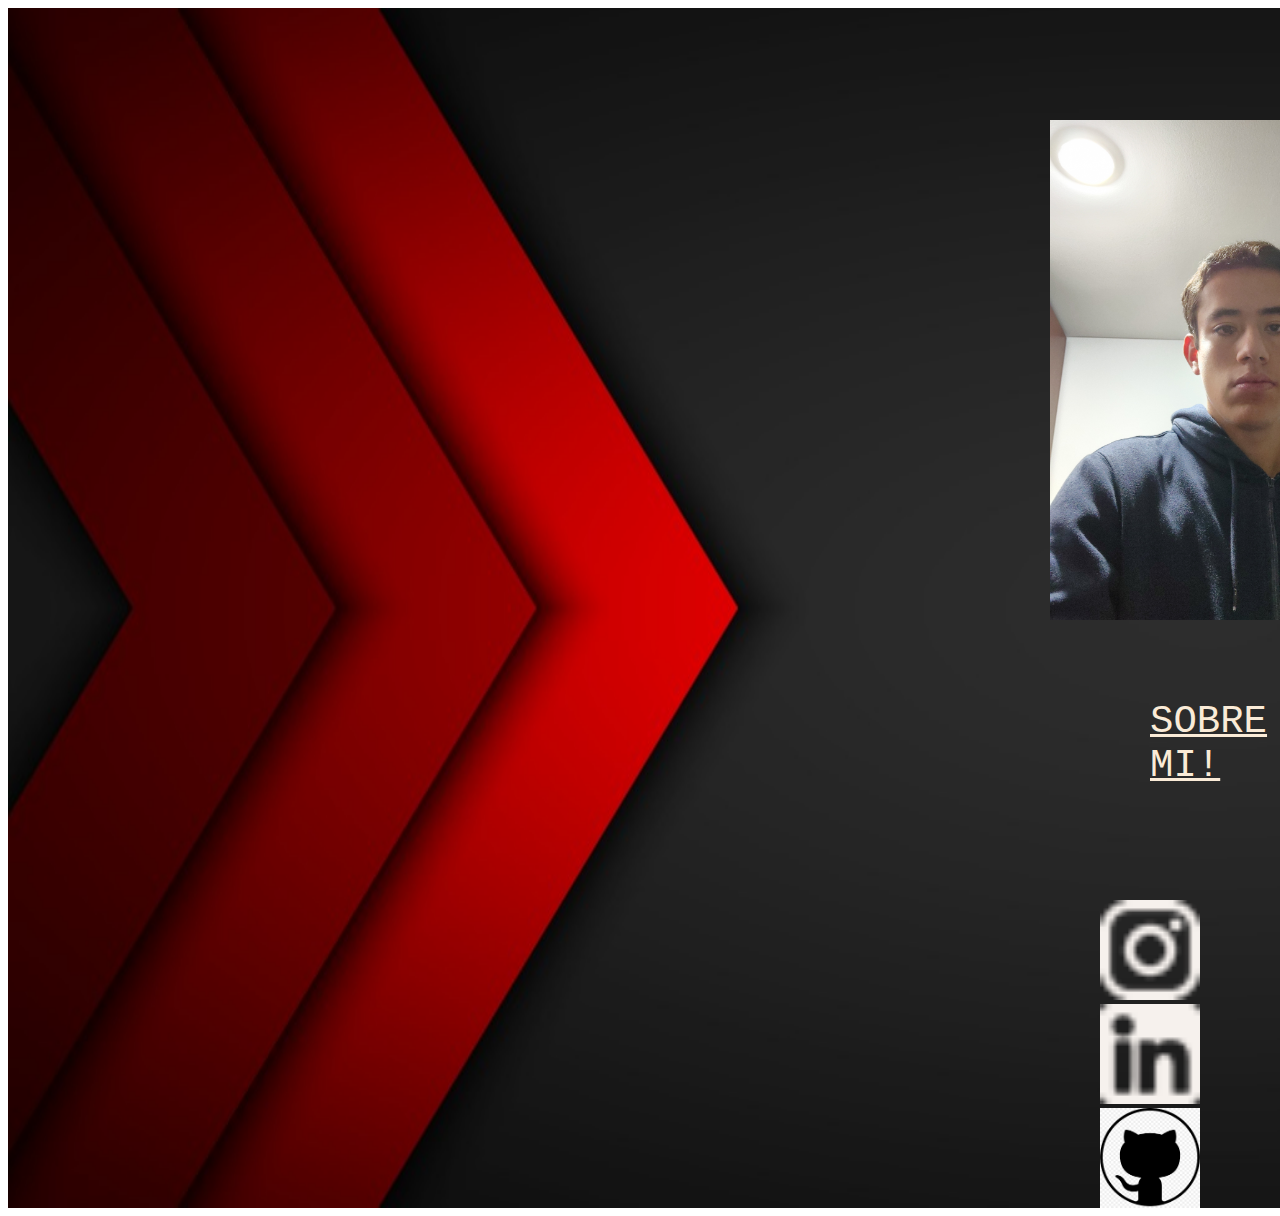
<file: index.html>
<!DOCTYPE html>
<html lang="en">
<head>
    <link rel="stylesheet" href="style.css">
    <meta charset="UTF-8">
    <title>Document</title>
</head>
<body>
    
    <header>
    <div>
        <img src="banner.jpg" alt="banner" class="banner">
        <img src="fotoyo.jpg" alt="mi foto" class="perfil">
    </div>
    </header>

    <section>
        <div><a href="sobremi.html" class="enlacepagina">SOBRE MI!</a></div>
    </section>

    <footer>
        <div class="redes"><img src="ico_instagram.png" alt="instagram" width="100px" height="100px"><img src="ico_linkedin.png" alt="linkedin" width="100px" height="100px"><a href="https://github.com/"><img src="git.png" alt="git" width="100px" height="100px"></a></div>
    </footer>
</body>
</html>
</file>
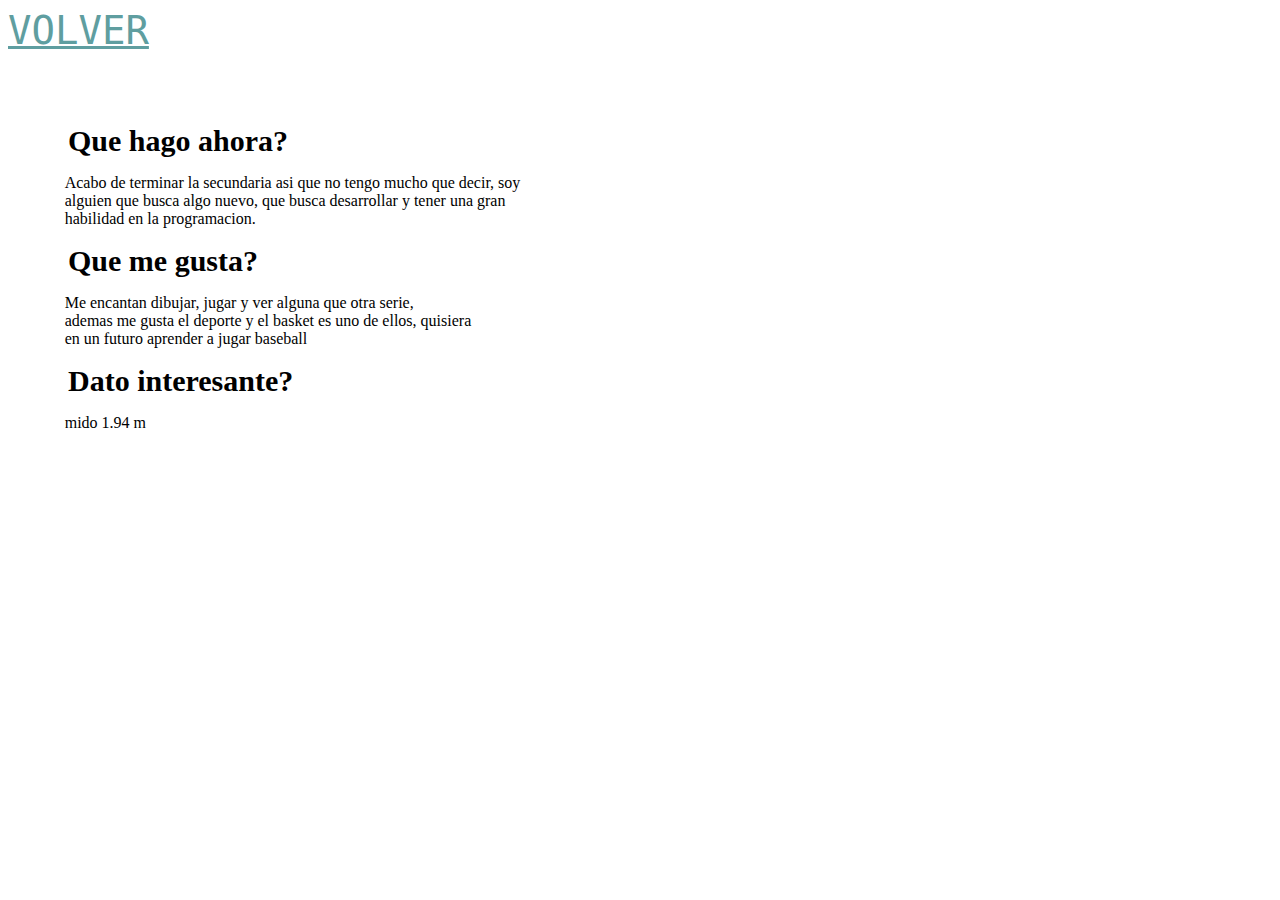
<file: sobremi.html>
<!DOCTYPE html>
<html lang="en">
<head>
    <meta charset="UTF-8">
    <title>Document</title>
    <link rel="stylesheet" href="style.css">
</head>
<body>
    <a href="index.html" class="enlacesegundapagina">VOLVER</a>
    <pre>


    </pre>
    <section>
        <div>
            <strong>Que hago ahora?</strong>
            <p>Acabo de terminar la secundaria asi que no tengo mucho que decir, soy
            <br>alguien que busca algo nuevo, que busca desarrollar y tener una gran
            <br>habilidad en la programacion.</p>
        </div>
    </section>
    <section>
        <div>
            <strong>Que me gusta?</strong>
            <p>Me encantan dibujar, jugar y ver alguna que otra serie,
            <br>ademas me gusta el deporte y el basket es uno de ellos, quisiera 
            <br>en un futuro aprender a jugar baseball</p>
        </div>
    </section>
    <section>
        <div>
            <strong>Dato interesante?</strong>
            <p>mido 1.94 m
        </div>
    </section>
</body>
</html>
</file>
<file: style.css>
.banner{
    display:block;
    margin:auto;
    width: 2400px;
    height: 1200px;
    position: relative;
}

.perfil{
    display:block;
    margin:auto; 
    position: absolute;
    left: 1050px;
    top: 120px;  
    width: 380px;
    height: 500px;
}

.enlacepagina{
    display:block;
    margin:auto; 
    position: absolute;
    left: 1150px;
    top: 700px;  
    font-family: monospace;
    font-size: xxx-large;
    color: antiquewhite;
}

.redes{
    display:block;
    margin:auto; 
    position: absolute;
    left: 1100px;
    top: 900px; 
}

.enlacesegundapagina{
    text-align: center;
    font-family: monospace;
    font-size: xxx-large;
    color: cadetblue;
}

strong{
    font-size: 30px;
    padding: 2em;
}

p{
    padding-left: 1.5cm;
    font-size: 20 px;
}
</file>
